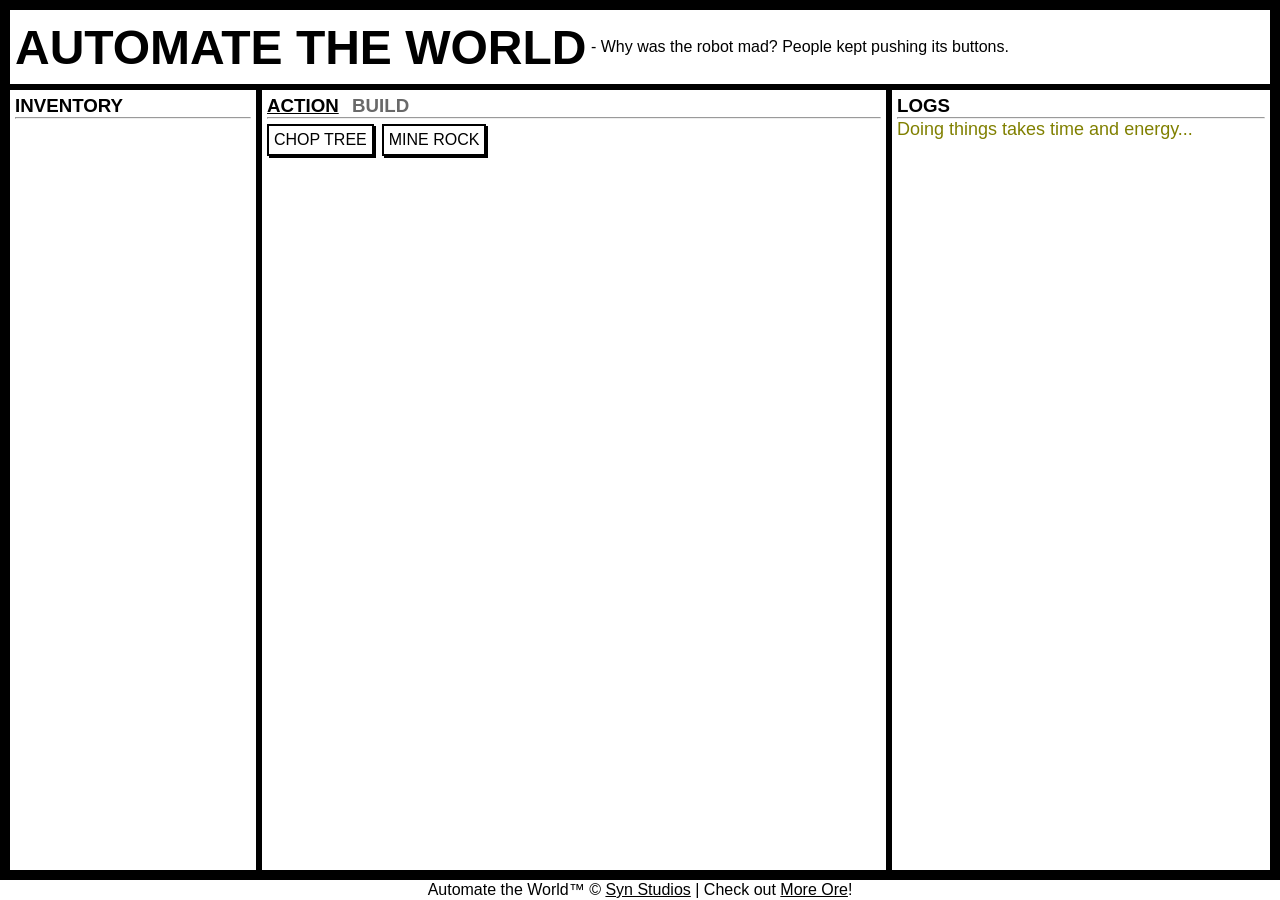
<file: index.html>
<!DOCTYPE html>

<html>

  <head>
    <meta charset="utf-8">
    <meta http-equiv="X-UA-Compatible" content="IE=edge">
    <title>Automate the World</title>
    <link rel="stylesheet" href="styles.css">
    <link rel="stylesheet" href="https://cdnjs.cloudflare.com/ajax/libs/font-awesome/4.7.0/css/font-awesome.min.css" />
  </head>

  <body>

    <div class="tooltip"></div>
    <div class="page-container">
      <header>
        <h1>AUTOMATE THE WORLD</h1>
        <p class="header-filler"></p>
      </header>

      <div class="page-content-container">

        <div class="page-content-left">
          <div class="page-content">
            <h3>INVENTORY</h3>
            <hr/>
            <div class="inventory-container"></div>
          </div>
        </div>

        <div class="page-content page-content-middle">
          <div class="tabs"></div>
          <hr/>
          <div class="tab-content"></div>
        </div>

        <div class="page-content-right">
          <!-- <div class="page-content" style='height: 75%; border-bottom: 6px solid black'> -->
          <div id='logs' class="page-content">
            <h3>LOGS</h3>
            <hr/>
            <div class="logs-container"></div>
          </div>
<!--           <div class="page-content">
            <h3>BUILD QUEUE</h3>
            <hr/>
          </div> -->
        </div>

      </div>
    </div>

    <footer>
      <p>Automate the World™ © <a target='_blank' href="http://synclairwang.com">Syn Studios</a> | Check out <a target='_blank' href="http://synclairwang.com/more-ore">More Ore</a>!</p>
    </footer>

    <script src='Technologies.js'></script>
    <script src='Recipes.js'></script>
    <script src='Actions.js'></script>
    <script src="main.js"></script>

  </body>

</html>
</file>
<file: styles.css>
* {
  margin: 0;
  padding: 0;
  font-family: 'Arial';
  box-sizing: border-box;
}

html, body {
  height: 100%;
}

a {
  color: black;
}

a:visited {
  color: black;
}

header {
  display: -webkit-box;      /* OLD - iOS 6-, Safari 3.1-6 */
  display: -moz-box;         /* OLD - Firefox 19- (buggy but mostly works) */
  display: -ms-flexbox;      /* TWEENER - IE 10 */
  display: -webkit-flex;     /* NEW - Chrome */
  display: flex;
  flex-flow: row nowrap;
  align-items: center;
}

.header-filler {
  position: relative;
  left: 2000px;
  transition: all .3s ease-in-out;
  font-size: medium;
}


footer {
  height: 20px;
  background: white;
  color: black;
  line-height: 20px;
  text-align: center;
}

.page-container {
  position: relative;
  height: calc(100% - 20px);
  width: 100%;
  border: 10px solid black;
  display: -webkit-box;      /* OLD - iOS 6-, Safari 3.1-6 */
  display: -moz-box;         /* OLD - Firefox 19- (buggy but mostly works) */
  display: -ms-flexbox;      /* TWEENER - IE 10 */
  display: -webkit-flex;     /* NEW - Chrome */
  display: flex;
  flex-flow: column nowrap;
  overflow: hidden;
}

.page-container header {
  font-size: x-large;
  padding: 5px;
  border-bottom: 6px solid black;
  height: 80px;
  min-height: 80px;
}

.page-content-container {
  display: -webkit-box;      /* OLD - iOS 6-, Safari 3.1-6 */
  display: -moz-box;         /* OLD - Firefox 19- (buggy but mostly works) */
  display: -ms-flexbox;      /* TWEENER - IE 10 */
  display: -webkit-flex;     /* NEW - Chrome */
  display: flex;
  flex-flow: row nowrap;
  flex-grow: 1;
}

.page-content {
  padding: 5px;

  display: -webkit-box;      /* OLD - iOS 6-, Safari 3.1-6 */
  display: -moz-box;         /* OLD - Firefox 19- (buggy but mostly works) */
  display: -ms-flexbox;      /* TWEENER - IE 10 */
  display: -webkit-flex;     /* NEW - Chrome */
  display: flex;
  flex-flow: column nowrap;
}

.page-content-left {
  width: 20%;
  border-right: 6px solid black;
  display: -webkit-box;      /* OLD - iOS 6-, Safari 3.1-6 */
  display: -moz-box;         /* OLD - Firefox 19- (buggy but mostly works) */
  display: -ms-flexbox;      /* TWEENER - IE 10 */
  display: -webkit-flex;     /* NEW - Chrome */
  display: flex;
  flex-flow: column nowrap;
}

.page-content-middle {
  width: 50%;
  border-right: 6px solid black;
  /*overflow: auto;*/
  display: -webkit-box;      /* OLD - iOS 6-, Safari 3.1-6 */
  display: -moz-box;         /* OLD - Firefox 19- (buggy but mostly works) */
  display: -ms-flexbox;      /* TWEENER - IE 10 */
  display: -webkit-flex;     /* NEW - Chrome */
  display: flex;
  flex-flow: column nowrap;
}

.page-content-right {
  width: 30%;
  display: -webkit-box;      /* OLD - iOS 6-, Safari 3.1-6 */
  display: -moz-box;         /* OLD - Firefox 19- (buggy but mostly works) */
  display: -ms-flexbox;      /* TWEENER - IE 10 */
  display: -webkit-flex;     /* NEW - Chrome */
  display: flex;
  flex-flow: column nowrap;
}

.inventory-item {
  display: -webkit-box;      /* OLD - iOS 6-, Safari 3.1-6 */
  display: -moz-box;         /* OLD - Firefox 19- (buggy but mostly works) */
  display: -ms-flexbox;      /* TWEENER - IE 10 */
  display: -webkit-flex;     /* NEW - Chrome */
  display: flex;
  flex-flow: row nowrap;
}

.inventory-item-name {
  flex-grow: 1;
}

.logs-container {
  overflow: auto;
  height: 100%;
}

.log {
  animation: fadeIn 1s;
  font-size: large;
}

.log p {
  font-size: large;
}

@keyframes fadeIn {
  from {
    opacity: 0;
  }
  to {
    opacity: 1;
  }
}

.tab {
  cursor: pointer;
  color: dimgrey;
}

.tab:hover {
  text-decoration: underline;
}

.tabs {
  display: -webkit-box;      /* OLD - iOS 6-, Safari 3.1-6 */
  display: -moz-box;         /* OLD - Firefox 19- (buggy but mostly works) */
  display: -ms-flexbox;      /* TWEENER - IE 10 */
  display: -webkit-flex;     /* NEW - Chrome */
  display: flex;
  flex-flow: row nowrap;
  min-height: 22px;
}

.tab-content {
  padding-bottom: 30px;
  flex-grow: 1;
  overflow: auto;;
}

.fadeIn {
  animation: fadeIn .5s;
}

.fadeIn-slow {
  animation: fadeIn 1.5s;
}

.content-container {
  display: -webkit-box;      /* OLD - iOS 6-, Safari 3.1-6 */
  display: -moz-box;         /* OLD - Firefox 19- (buggy but mostly works) */
  display: -ms-flexbox;      /* TWEENER - IE 10 */
  display: -webkit-flex;     /* NEW - Chrome */
  display: flex;
  flex-flow: row nowrap;
}

.content {
  display: -webkit-box;      /* OLD - iOS 6-, Safari 3.1-6 */
  display: -moz-box;         /* OLD - Firefox 19- (buggy but mostly works) */
  display: -ms-flexbox;      /* TWEENER - IE 10 */
  display: -webkit-flex;     /* NEW - Chrome */
  display: flex;
  flex-flow: row wrap;
  padding-top: 5px;
}

.action {
  padding: 5px;
  border: 2px solid black;
  margin-right: 8px;
  margin-bottom: 8px;
  cursor: pointer;
  background: white;
  box-shadow: 2px 2px black;
  -moz-user-select: none;
  -ms-user-select: none;
  user-select: none;
  position: relative;
}

.action-progress {
  position: absolute;
  top: 0;
  left: 0;
  width: 0%;
  height: 100%;
  background: rgba(0,0,0,0.3)
}

button {
  outline: none;
}

button:hover {
  filter: brightness(80%);
}

button:active {
  filter: brightness(65%);
}


.action:hover {
  text-decoration: underline;
  /*filter: brightness(80%);*/
}

.action:active {
  /*filter: brightness(65%);*/
}

.tooltip {
  background-color: white;
  border: 2px solid black;
  z-index: 2;
  display: none;
  padding: 5px;
  box-shadow: 2px 2px black;
}

.mining-drills-container {
  padding-top: 5px;
  display: -webkit-box;      /* OLD - iOS 6-, Safari 3.1-6 */
  display: -moz-box;         /* OLD - Firefox 19- (buggy but mostly works) */
  display: -ms-flexbox;      /* TWEENER - IE 10 */
  display: -webkit-flex;     /* NEW - Chrome */
  display: flex;
  flex-flow: row nowrap;
  overflow: auto;
}


.mining-resource-container {
  /*display: -webkit-box;      /* OLD - iOS 6-, Safari 3.1-6 */
  display: -moz-box;         /* OLD - Firefox 19- (buggy but mostly works) */
  display: -ms-flexbox;      /* TWEENER - IE 10 */
  display: -webkit-flex;     /* NEW - Chrome */
  display:fl ex;*/
  /*flex-flow: row nowrap;*/
  /*margin-bottom: 5px;*/
  width: 170px;
  max-width: 200px;
  min-width: 170px;
  height: 250px;
  border: 2px solid black;
  padding: 5px;
  margin-right: 5px;
}

.mining-resource-name {
  text-align: center;
  font-weight: bold;
}

.power-btn {
  background: white;
  border: 1px solid black;
  border-radius: 0px;
  cursor: pointer;
  padding: 2px;
}

.drill-btn{
  background: white;
  border: 1px solid black;
  border-radius: 0px;
  width: 15px;
  margin: 0 5px;
  cursor: pointer;
}

.fuel-container {
  display: -webkit-box;      /* OLD - iOS 6-, Safari 3.1-6 */
  display: -moz-box;         /* OLD - Firefox 19- (buggy but mostly works) */
  display: -ms-flexbox;      /* TWEENER - IE 10 */
  display: -webkit-flex;     /* NEW - Chrome */
  display: flex;
  flex-flow: row nowrap;
  margin-bottom: 5px;
}

.fuel-container select {
  margin-left: 5px;
  background: transparent;
}

.next-line-push {
  width: 100vw;
}

.available-techs, .locked-techs {
  display: -webkit-box;      /* OLD - iOS 6-, Safari 3.1-6 */
  display: -moz-box;         /* OLD - Firefox 19- (buggy but mostly works) */
  display: -ms-flexbox;      /* TWEENER - IE 10 */
  display: -webkit-flex;     /* NEW - Chrome */
  display: flex;
  flex-flow: row wrap;
}

.available-tech {
  border: 2px solid black;
  height: 100px;
  width: 100px;
  margin: 5px;
  cursor: pointer;
  background: white;
}

.available-tech:hover {
  filter: brightness(70%);
}

.available-tech:active {
  filter: brightness(65%);
}

.furnaces-container {
  display: -webkit-box;      /* OLD - iOS 6-, Safari 3.1-6 */
  display: -moz-box;         /* OLD - Firefox 19- (buggy but mostly works) */
  display: -ms-flexbox;      /* TWEENER - IE 10 */
  display: -webkit-flex;     /* NEW - Chrome */
  display: flex;
  flex-flow: row nowrap;
  padding-top: 5px;
  overflow: auto;
}

.furnace-container {
  border: 2px solid black;
  width: 170px;
  max-width: 200px;
  min-width: 170px;
  height: 250px;
  padding: 5px;
  margin-right: 5px;
}

.current-tech-container {
  display: -webkit-box;      /* OLD - iOS 6-, Safari 3.1-6 */
  display: -moz-box;         /* OLD - Firefox 19- (buggy but mostly works) */
  display: -ms-flexbox;      /* TWEENER - IE 10 */
  display: -webkit-flex;     /* NEW - Chrome */
  display: flex;
  flex-flow: row nowrap;
  align-items: center;
  padding: 20px 5px;
}

.progress-bar-container {
  width: 100%;
  height: 30px;
  border: 2px solid black;
}

.progress {
  background: black;
  height: 100%;
  width: 0%;
}

.current-tech-img {
  height: 100px;
  width: 100px;
  border: 2px solid black;
  background-color: white;
  margin-right: 10px;
}

.current-tech-info {
  flex-grow: 1;
}

.constructors-container {
  display: -webkit-box;      /* OLD - iOS 6-, Safari 3.1-6 */
  display: -moz-box;         /* OLD - Firefox 19- (buggy but mostly works) */
  display: -ms-flexbox;      /* TWEENER - IE 10 */
  display: -webkit-flex;     /* NEW - Chrome */
  display: flex;
  flex-flow: row nowrap;
  overflow: auto;
}

.constructor {
  border: 2px solid black;
  width: 200px;
  max-width: 200px;
  min-width: 200px;
  height: 200px;
  padding: 5px;
  margin-right: 5px;
}

.available-constructor {
  border: 3px dashed black;
  width: 200px;
  max-width: 200px;
  min-width: 200px;
  height: 200px;
  padding: 5px;
  margin-right: 5px;
  background: white;
  position: relative;
  background: white;
  cursor: pointer;
}

.available-constructor:hover {
  filter: brightness(80%);
}

.available-constructor h4 {
  text-align: center;
  position: absolute;
  top: 50%;
  left: 50%;
  transform: translate(-50%, -50%);
  width: 100%;
}

.row {
  display: -webkit-box;      /* OLD - iOS 6-, Safari 3.1-6 */
  display: -moz-box;         /* OLD - Firefox 19- (buggy but mostly works) */
  display: -ms-flexbox;      /* TWEENER - IE 10 */
  display: -webkit-flex;     /* NEW - Chrome */
  display: flex;
  flex-flow: row nowrap;
}

.wrapper {
  height: 100vh;
  width: 100vw;
  position: absolute;
  top: 0;
  left: 0;
  background-color: rgba(0, 0, 0, 0.2)
}

.constructor-modal-container {
  position: relative;
  top: 50%;
  left: 50%;
  transform: translate(-50%, -50%);
  height: 300px;
  width: 300px;
  background-color: white;
  border: 4px solid black;
  padding: 5px;
}

.constructor-modal-container button {
  font-size: x-large;
  border: 2px solid black;
  border-radius: 0px;
  padding: 5px 15px;
  position: absolute;
  left: 50%;
  transform: translateX(-50%);
  bottom: 5%;
  cursor: pointer;
}

.row select {
  font-size: medium;
}

.fa-plus-square-o:hover {
  opacity: .7
}

#build-queue {
  height: 25%;
  display: -webkit-box;      /* OLD - iOS 6-, Safari 3.1-6 */
  display: -moz-box;         /* OLD - Firefox 19- (buggy but mostly works) */
  display: -ms-flexbox;      /* TWEENER - IE 10 */
  display: -webkit-flex;     /* NEW - Chrome */
  display: flex;
  flex-flow: column nowrap;
}

.build-queue-container {
  flex-grow: 1;
  overflow: auto;
}

.build-queue-container p:hover {
  font-weight: bold;
}

.trains-container {
  width: calc(100% - 70px);
  /* 100% minus the width of train*/
  display: -webkit-box;      /* OLD - iOS 6-, Safari 3.1-6 */
  display: -moz-box;         /* OLD - Firefox 19- (buggy but mostly works) */
  display: -ms-flexbox;      /* TWEENER - IE 10 */
  display: -webkit-flex;     /* NEW - Chrome */
  display: flex;
  flex-flow: row nowrap;
  padding-top: 5px;
  position: relative;
}

.train {
  position: relative;
  height: 50px;
  width: 70px;
  background-color: black;
  cursor: pointer;
}

.train-info {
  position: absolute;
  top: 50%;
  left: 50%;
  transform: translate(-50%, -50%);
  background-color: white;
  border: 2px solid black;
  padding: 5px;
  height: 300px;
  width: 300px;
}
</file>
